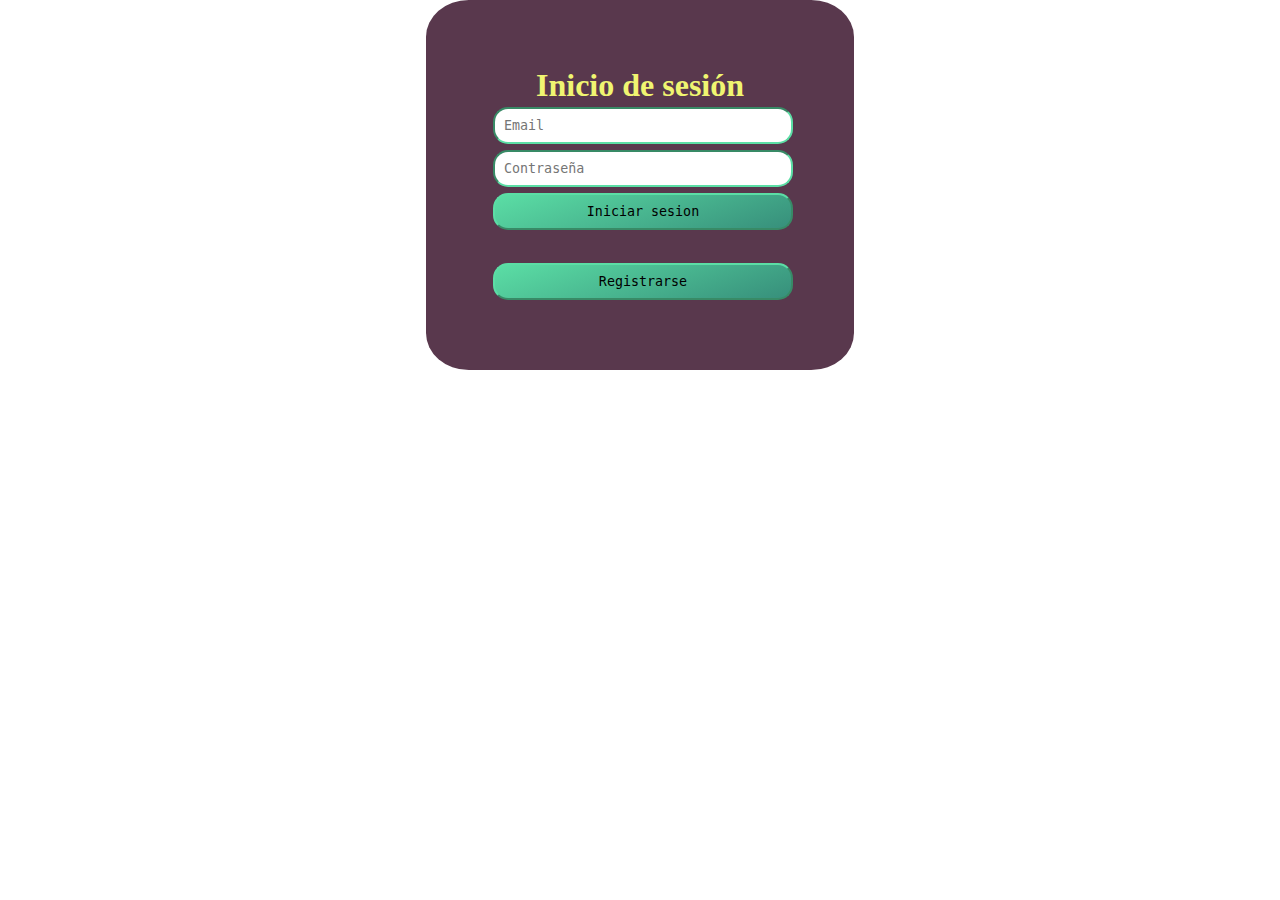
<file: Pagina_de_peliculas_series/index.html>
<!DOCTYPE html>
<html lang="es">

<head>
    <meta charset="UTF-8">
    <meta http-equiv="X-UA-Compatible" content="IE=edge">
    <meta name="viewport" content="width=device-width, initial-scale=1.0">
    <title>Iniciar sesión</title>
    <link rel="stylesheet" href="./style.css">
    <link rel="shortcut icon" href="./Images/pochoclos2.svg">

</head>

<body class="center">
    <div class="login ">
        <div>
            <h1 class="decoration2">
                Inicio de sesión
            </h1>
            <form>
                <div class="width">
                    <input type="Email" placeholder="Email" class="width decoration" id="email">
                </div>
                <div class="width">
                    <input type="password" placeholder="Contraseña" class="width decoration" id="contrasena">
                </div>
                <div class="width">
                    <!-- Los botones dentro de un formulario son por default un submit, para evitar que esto pase se le agrega el atributo type="button". Así podemos manipular su comportamiento -->
                    <button type="button" class="button decoration" id="iniciarSesion">Iniciar sesion</button>
                </div>
                <div class="width padding">
                    <button type="button" onclick="location.href='./registro.html'" class="button decoration">Registrarse</button>
                </div>
            </form>
        </div>
    </div>
    <script src="./app.js"></script>
</body>

</html>
</file>
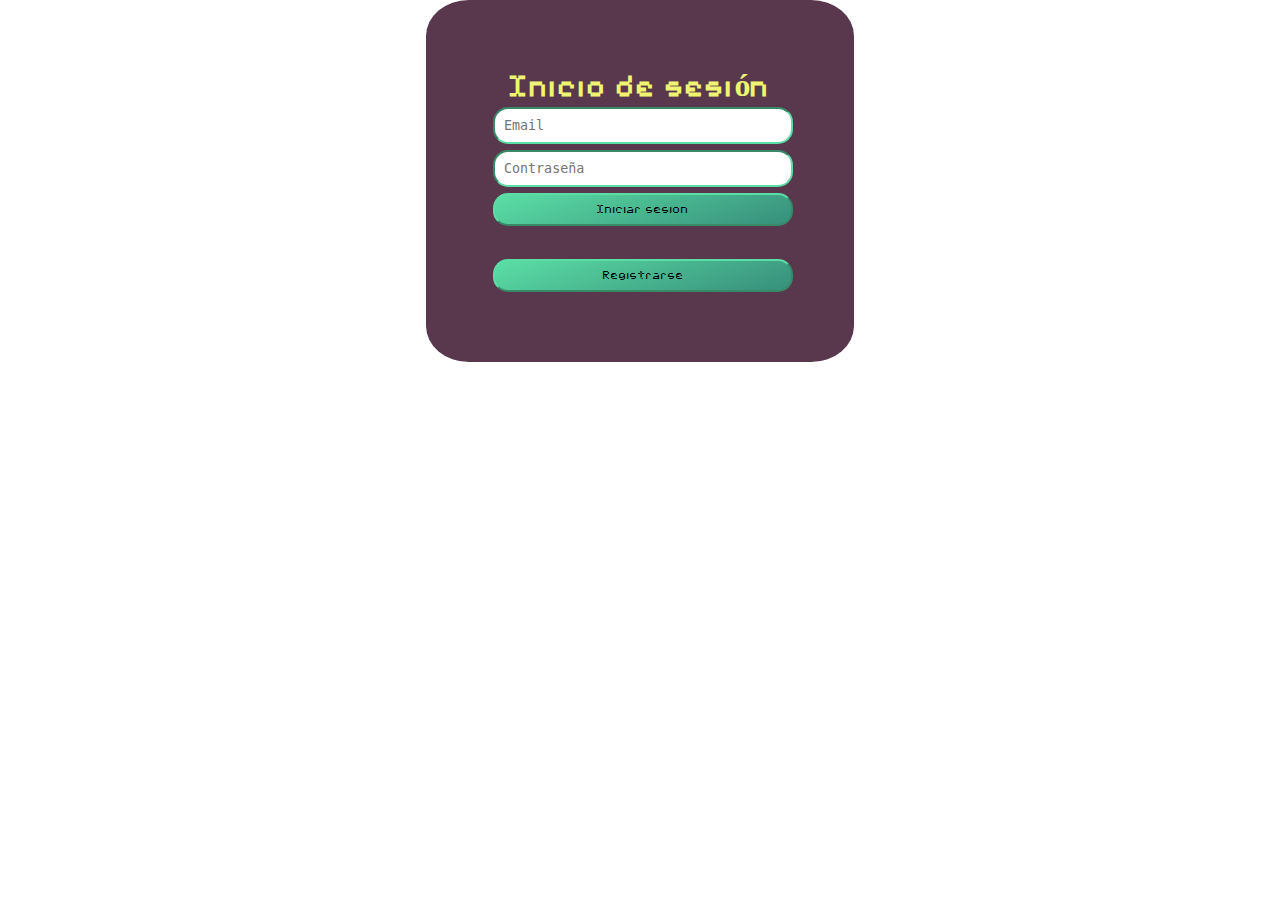
<file: Pagina_de_peliculas_series/login.html>
<!DOCTYPE html>
<html lang="es">
<head>
    <meta charset="UTF-8">
    <meta http-equiv="X-UA-Compatible" content="IE=edge">
    <meta name="viewport" content="width=device-width, initial-scale=1.0">
    <title>Iniciar sesión</title>
    <link rel="stylesheet" href="./style.css">
</head>
<body class="center">
    <div class="login ">
        <div>
            <h1 class="decoration2 title">
                Inicio de sesión
            </h1>
            <form>
                <div class="width">
                    <input type="Email" placeholder="Email" class="width decoration" id="email">
                </div>
                <div class="width">
                    <input type="password" placeholder="Contraseña" class="width decoration" id="contrasena">
                </div>
                <div class="width">
                    <button type="button" class="button decoration title" id="iniciarSesion">Iniciar sesion</button>
                </div>
                <div class="width padding">
                    <button onclick="location.href='Registro.html'" class="button decoration title" id="registrarse">Registrarse</button>
                </div>
            </form>
        </div>
    </div>
    <script src="./app.js"></script>
</body>
</html>
</file>
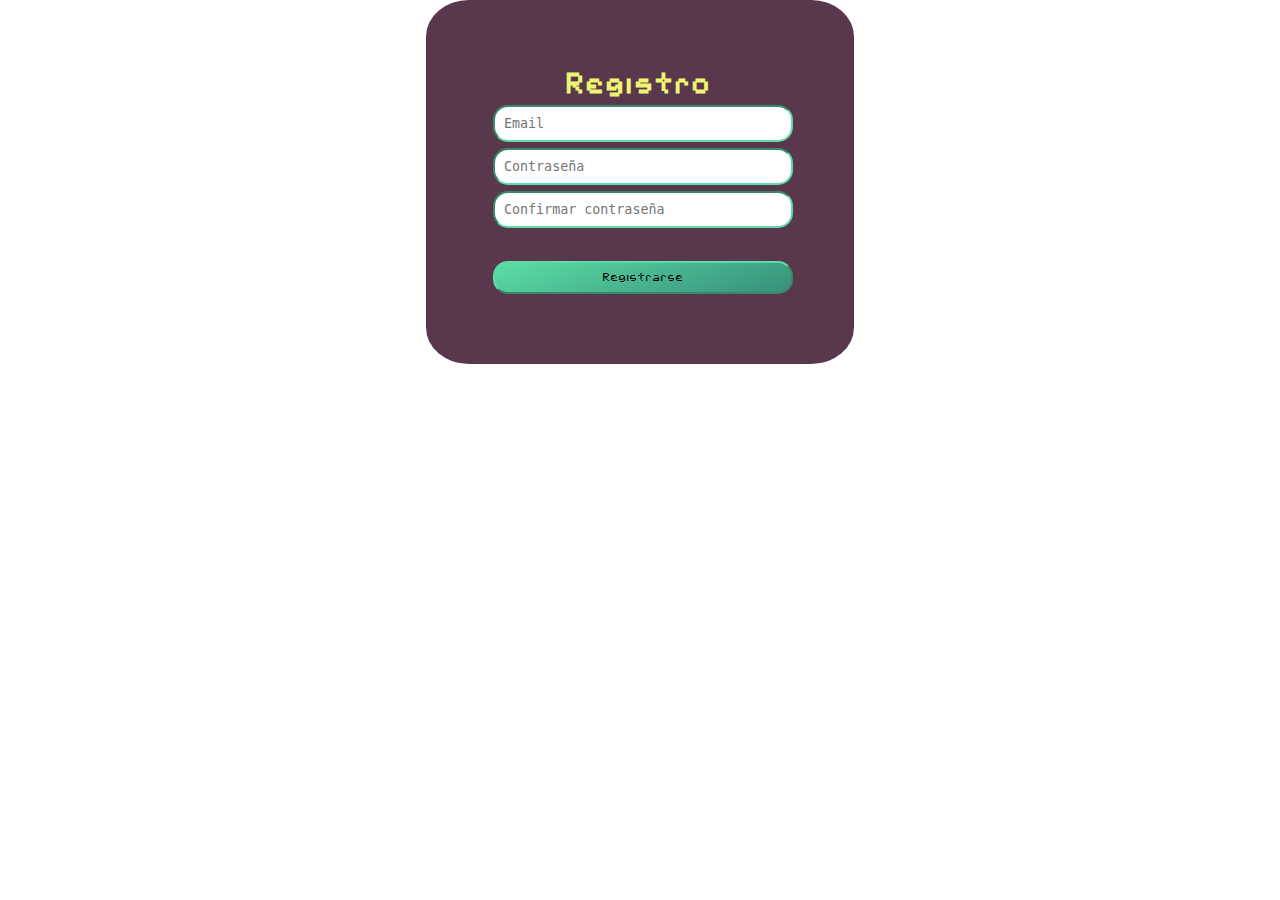
<file: Pagina_de_peliculas_series/Registro.html>
<!DOCTYPE html>
<html lang="es">

<head>
    <meta charset="UTF-8">
    <meta http-equiv="X-UA-Compatible" content="IE=edge">
    <meta name="viewport" content="width=device-width, initial-scale=1.0">
    <title>Registro</title>
    <link rel="stylesheet" href="./style.css">
</head>

<body class="center">
    <div class="login">
        <div>
            <div>
                <h1 class="decoration2 title">
                    Registro
                </h1>
            </div>
            <form>
                <div class="width">
                    <input type="Email" placeholder="Email" id="emailRegistro" class="width decoration">
                </div>
                <div class="width">
                    <input type="password" placeholder="Contraseña" id="contrasenaRegistro" class="width decoration">
                </div>
                <div class="width">
                    <input type="password" placeholder="Confirmar contraseña" id="contrasenaRegistroConfirmar"
                        class="width decoration">
                </div>
                <div class="width padding">
                    <button type="button" class="button decoration title" id="registrarseBoton">Registrarse</button>
                </div>
            </form>
        </div>
    </div>
    <script src="./app.js"></script>
</body>

</html>
</file>
<file: Pagina_de_peliculas_series/style.css>
*{
  margin: 0;
  padding: 0;
}
header{
  width: 100%;
  height: 80%;
  position: relative;
  overflow: hidden;
}
video{
  width: 100%;
  height: 80%;
}
.absolute{
  color: white;
  width: 100%;
  height: 100%;
  top: 70%;
  right: 35%;
  position: absolute;
  text-align: center;
  display: flex;
  justify-content: center;
}
.overlay{
  width: 100%;
  height: 100%;
  position: absolute;
  background: rgba(0, 0, 0, 0.575);
}
.titulo2{
  display: flex;
  background-color: #57374c;
  color: white;
  justify-content: center;
  height: 200px;
}
.espacio{
  margin-top: 90px;
}
.fondo2{
  display: flex;
  justify-content: center;
  background-color: #57374c;
}
.hr{
  height: 4px;
  background: #c31432;  /* fallback for old browsers */
  background: -webkit-linear-gradient(to right, #240b36, #c31432);  /* Chrome 10-25, Safari 5.1-6 */
  background: linear-gradient(to right, #240b36, #c31432); /* W3C, IE 10+/ Edge, Firefox 16+, Chrome 26+, Opera 12+, Safari 7+ */
  border: 0px;
  height: 5px;
  width: 350px;
}
 .container-fluid {
   height: 150px;
 }

 .biografia {
   padding: 0;
   margin: 0;
   left: 80%;
   top: 50%;
   text-align: center;
   color: white;
 }

 .biografia2 {
   padding: 0;
   margin: 0;
   left: 80%;
   top: 50%;
   text-align: center;
   color: black;
 }

 .contacto {
   text-align: center; /*TRATO DE CENTRAR EL APARTADO DE CONTACTOS*/
 }

 p {
   color: white;
   text-align: center;
 }

 .sangria {
   text-indent: 40px;
 }

 .boton_principal {
   padding: 15px;
   background: #95d4aa;
   color: black;
   border: #95d4aa;
   border-radius: 8px;
 }

 .boton_principal:hover {
   padding: 15px;
   background: #e6a3a1;
   color: black;
 }

 .boton_principal:active {
   padding: 15px;
   background: #95d4aa;
   color: #95d4aa;
 }
 
 /* .apu {
   height: 400px;
   width: 400px;
   display: block;
   margin: auto;
   background-color: #e6a3a1;
 } */

 /*COMIENZA LA ANIMACION DE LAS TARJETAS*/
 #cards_landscape_wrap-2 {
   text-align: center;
   background: #57374c;
 }

 #cards_landscape_wrap-2 .container {
   padding-top: 80px;
   padding-bottom: 100px;
 }

 #cards_landscape_wrap-2 a {
   text-decoration: none;
   outline: none;
 }

 #cards_landscape_wrap-2 .card-flyer {
   border-radius: 5px;
 }

 #cards_landscape_wrap-2 .card-flyer .image-box {
   background: #f7f7f7;
   overflow: hidden;
   box-shadow: 0px 2px 15px rgba(0, 0, 0, 0.5);
   border-radius: 5px;
 }

 #cards_landscape_wrap-2 .card-flyer .image-box img {
   -webkit-transition: all 0.9s ease;
   -moz-transition: all 0.9s ease;
   -o-transition: all 0.9s ease;
   -ms-transition: all 0.9s ease;
   width: 100%;
   height: 200px;
 }

 #cards_landscape_wrap-2 .card-flyer:hover .image-box img {
   opacity: 0.7;
   -webkit-transform: scale(1.15);
   -moz-transform: scale(1.15);
   -ms-transform: scale(1.15);
   -o-transform: scale(1.15);
   transform: scale(1.15);
 }

 #cards_landscape_wrap-2 .card-flyer .text-box {
   text-align: center;
 }

 #cards_landscape_wrap-2 .card-flyer .text-box .text-container {
   padding: 30px 18px;
 }

 #cards_landscape_wrap-2 .card-flyer {
   background: #2f1125; 
   margin-top: 50px;
   -webkit-transition: all 0.2s ease-in;
   -moz-transition: all 0.2s ease-in;
   -ms-transition: all 0.2s ease-in;
   -o-transition: all 0.2s ease-in;
   transition: all 0.2s ease-in;
   box-shadow: 0px 3px 4px rgba(0, 0, 0, 0.4);
 }

 #cards_landscape_wrap-2 .card-flyer:hover {
   background: #57374c;
   box-shadow: 0px 15px 26px rgba(0, 0, 0, 0.5);
   -webkit-transition: all 0.2s ease-in;
   -moz-transition: all 0.2s ease-in;
   -ms-transition: all 0.2s ease-in;
   -o-transition: all 0.2s ease-in;
   transition: all 0.2s ease-in;
   margin-top: 50px;
 }

 #cards_landscape_wrap-2 .card-flyer .text-box p {
   margin-top: 10px;
   margin-bottom: 0px;
   padding-bottom: 0px;
   font-size: 14px;
   letter-spacing: 1px;
   color: #f7f7f7;
 }
 
 #cards_landscape_wrap-2 .card-flyer .text-box h6 {
   margin-top: 0px;
   margin-bottom: 4px;
   font-size: 18px;
   font-weight: bold;
   text-transform: uppercase;
   letter-spacing: 1px;
   color: #f7f7f7;
 text-shadow: 0 0 10px  #994F4D;
 }
 
 .contactanos {
   text-decoration: none;
   margin-left: 10px;
   color: #95d4aa;
   border: #95d4aa;
 }
 
 .rounded2 {
   border-top: 5px solid;
   border-radius: 10px;
   color: #95d4aa;
   margin-left: 5%;
   margin-right: 5%;
 }
 
 .form {
   background-color: white;
   border-radius: 10px;
   padding: 3%;
   margin: 5%;
 }

 /*FINALIZA LA ANIMACION DE LAS TARJETAS*/
 .fondo {
   background-color: #2d1024;
 }

 .letra {
   color:  #F0F571;
   
 }

 .letra2 {
   font-size: 21px;
 }

 .letra3 {
   font-size: 22px;
 }

 .fondo3 {
   background-color: #e6a3a1;
 }

 .fondo4 {
   background-color: gray;
 }



 /* Inicio de sesion ------------------------------------------------------------------------------------------------*/

.login{
   justify-content: center;
   display: flex;
   background-color: #59384d;
   width: 300px;
   font-size: 16px;
   border-radius: 10%;
   padding: 5%;
   color: #f0f571;
}

.center{
 display: flex;
 justify-content: center;
}

.button{
   background-color: #5BDEA5;
   font-family: monospace, serif;
   width: 100%;
   background-image: linear-gradient(160deg, #5BDEA5 0%, #378f7b 100%);
   padding: 5%;
   
}

.width{
   width: 300px;
   display: flex;
   justify-content: center;
   padding: auto;
}

div{
   padding: 1%;
}

.padding{
   padding-top: 10%;
}

.decoration{
 padding: 3%;
 border-radius: 15px;
 font-family: monospace, serif;
 border-color:#5BDEA5;
}

.decoration2{
 text-align: center;
}
div > ul >li{
  font-family: monospace, serif;
}
.title{
  font-family:"Starmap";
}
div > ul > li a:hover{   
  color: orange;
 
}
nav > a:hover{
  color: orange;
}
div > ul >li{
  font-family:"Starmap";
}
.font{
  font-family:"Starmap";
}



.read-more-state {
  display: none;
}

.read-more-target {
  opacity: 0;
  max-height: 0;
  font-size: 0;
  transition: .25s ease;
}

.read-more-state:checked ~ .read-more-wrap .read-more-target {
  opacity: 1;
  font-size: inherit;
  max-height: 999em;
}

.read-more-state ~ .read-more-trigger:before {
  content: 'Show more';
}

.read-more-state:checked ~ .read-more-trigger:before {
  content: 'Show less';
}

.read-more-trigger {
  cursor: pointer;
  display: inline-block;
  padding: 0 .5em;
  color: white;
  font-size: .9em;
  line-height: 2;
  border: 1px solid #f0f571;
  border-radius: .25em;
}

/* Other style */ 

.remove-bg{
  filter:brightness(1,9);
  mix-blend-mode: multiply;
}
@font-face{
  font-family:"Starmap";
  src: url("./Fuentes/00TT.TTF");
}


.tamaño{
  display: flex;
  margin-left:230px ;
  width:70%;
  margin-left:250px ;
 }
 .fondoCarrucel{
  background-color:#57374c;
  text-align: center;
  color: #F0F571;
 }
 .tamaño2{
  display: flex;
  margin-left:230px ;
  width:90%;
  margin-left: 75px;
 }
 .fondoCarrucel2{
  background-color:#57374c;
  margin-top:15px;
  text-align: center;
  color: #F0F571;
 }
</file>
